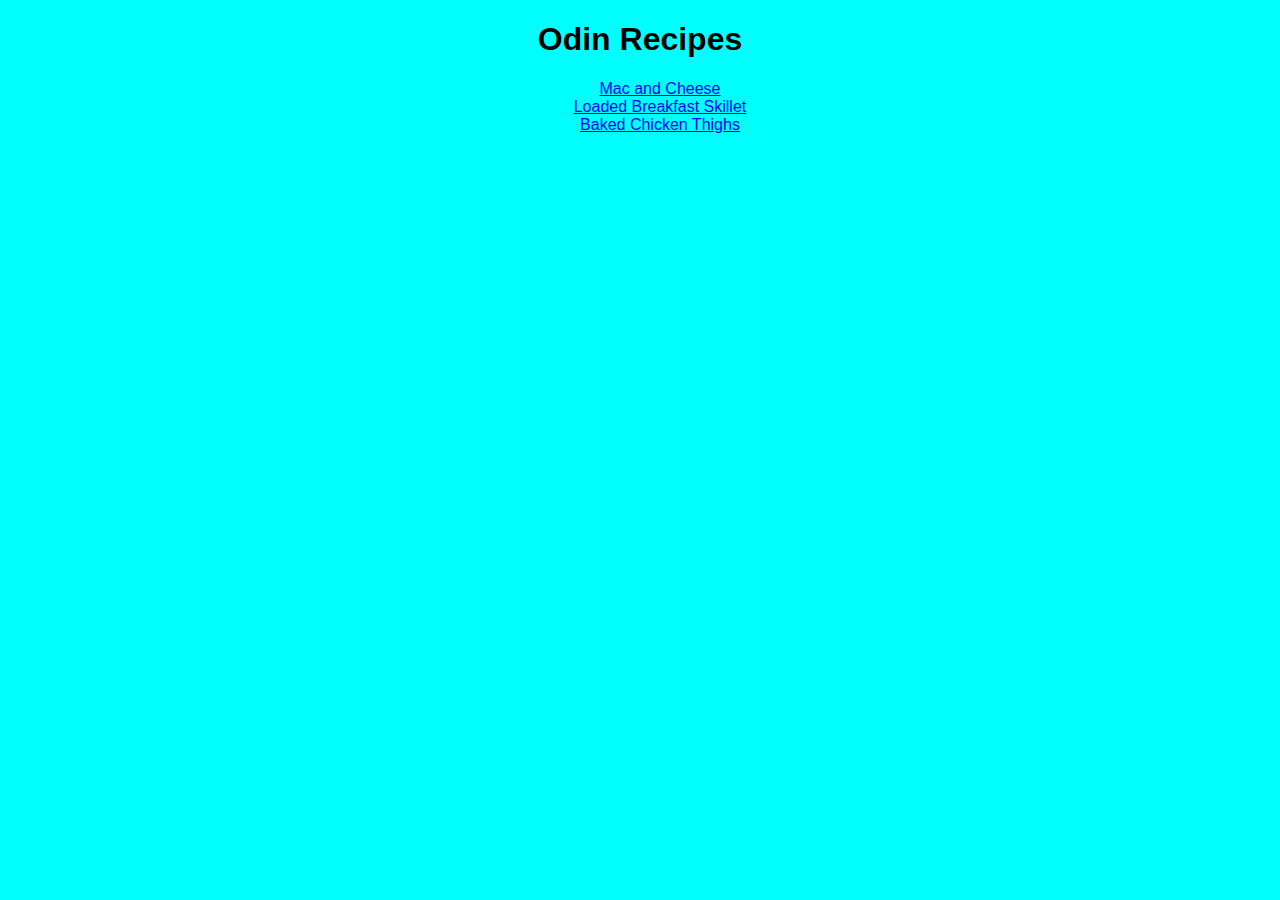
<file: index.html>
<!DOCTYPE html>
<html lang="en">
    <head>
        <meta charset = "utf-8">
        <title>Odin Recipes</title>
        <link rel="stylesheet" href="style.css">
    </head>
    <body>
        <h1 class="homepage">Odin Recipes</h1>
        <ul class="homepage">
            <li><a href=recipes/mac-and-cheese.html>Mac and Cheese</a></li>
            <li><a href=recipes/loaded-breakfast-skillet.html>Loaded Breakfast Skillet</a></li>
            <li><a href=recipes/baked-chicken-thighs.html>Baked Chicken Thighs</a></li>
        </ul>
    </body>
</html>
</file>
<file: style.css>
* {
    font-family: Arial, sans-serif;
    background-color: aqua;
}

img {
    height: auto;
    width: 500px;
}

.homepage{
    text-align: center;
    list-style: none;
}
</file>
